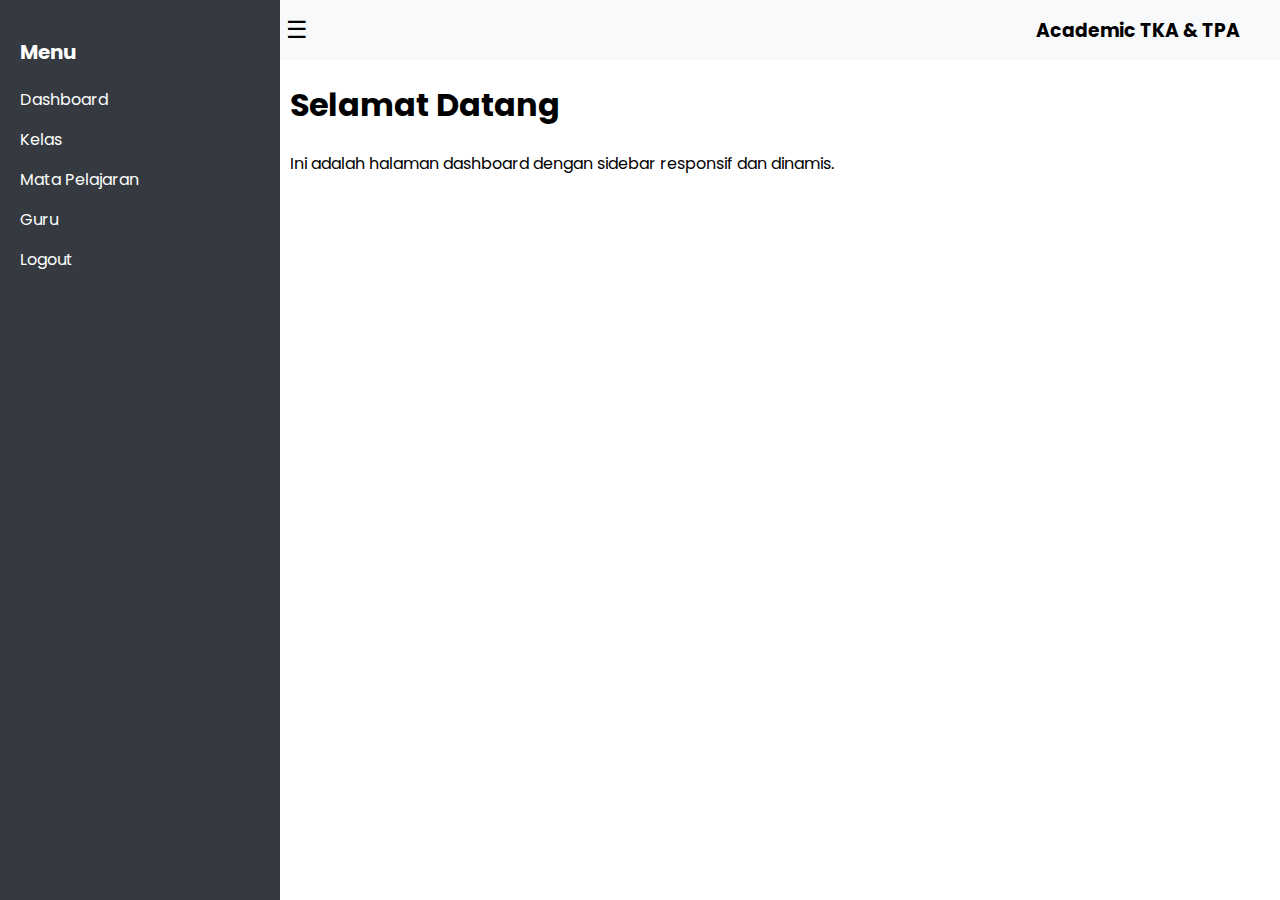
<file: sidebar.html>
<!DOCTYPE html>
<html lang="id">
<head>
  <meta charset="UTF-8" />
  <meta name="viewport" content="width=device-width, initial-scale=1" />
  <title>Sidebar Responsive</title>
  <link href="https://fonts.googleapis.com/css2?family=Poppins&display=swap" rel="stylesheet" />
  <style>
    body {
      margin: 0;
      font-family: 'Poppins', sans-serif;
    }

    .sidebar {
      position: fixed;
      top: 0;
      left: 0;
      width: 240px;
      height: 100%;
      background-color: #343a40;
      color: white;
      padding: 20px;
      z-index: 1000;
      transform: translateX(0);
      transition: transform 0.3s ease;
    }

    .sidebar.hide {
      transform: translateX(-100%);
    }

    .sidebar h2 {
      font-size: 20px;
      margin-bottom: 20px;
    }

    .sidebar ul {
      list-style: none;
      padding: 0;
    }

    .sidebar ul li {
      margin: 15px 0;
    }

    .sidebar ul li a {
      color: white;
      text-decoration: none;
    }

    .topbar {
      height: 60px;
      background: #f8f9fa;
      display: flex;
      align-items: center;
      justify-content: space-between;
      padding: 0 40px;
      position: sticky;
      top: 0;
      z-index: 900;
      transition: margin-left 0.3s ease;
    }

    .hamburger {
      font-size: 24px;
      background: none;
      border: none;
      cursor: pointer;
    }

    .content {
      padding: 0 50px;
      transition: margin-left 0.3s ease;
    }

    /* ==== DESKTOP ==== */
    @media screen and (min-width: 769px) {
      .sidebar {
        transform: translateX(0);
      }

      .sidebar.hide {
        transform: translateX(-240px);
      }

      .topbar {
        margin-left: 240px;
      }

      .topbar.full {
        margin-left: 0;
      }

      .content {
        margin-left: 240px;
      }

      .content.full {
        margin-left: 0;
      }
    }

    /* ==== MOBILE ==== */
    @media screen and (max-width: 768px) {
      .sidebar {
        transform: translateX(-100%);
      }

      .sidebar.show {
        transform: translateX(0);
      }

      .topbar {
        margin-left: 0;
      }

      .content {
        margin-left: 0;
      }
    }
  </style>
</head>
<body>

  <!-- Sidebar -->
  <div class="sidebar" id="sidebar">
    <h2>Menu</h2>
    <ul>
      <li><a href="dashboard.html">Dashboard</a></li>
      <li><a href="sidebar.html">Kelas</a></li>
      <li><a href="#">Mata Pelajaran</a></li>
      <li><a href="#">Guru</a></li>
      <li><a href="#">Logout</a></li>
    </ul>
  </div>

  <!-- Topbar -->
  <div class="topbar" id="topbar">
    <button class="hamburger" onclick="toggleSidebar()">☰</button>
    <h3>Academic TKA & TPA</h3>
  </div>

  <!-- Content -->
  <div class="content" id="content">
    <h1>Selamat Datang</h1>
    <p>Ini adalah halaman dashboard dengan sidebar responsif dan dinamis.</p>
  </div>

  <script>
    function toggleSidebar() {
      const sidebar = document.getElementById("sidebar");
      const topbar = document.getElementById("topbar");
      const content = document.getElementById("content");

      if (window.innerWidth <= 768) {
        // MOBILE: pakai class show
        sidebar.classList.toggle("show");
      } else {
        // DESKTOP: toggle hide & atur margin
        sidebar.classList.toggle("hide");
        topbar.classList.toggle("full");
        content.classList.toggle("full");
      }
    }
  </script>
</body>
</html>
</file>
